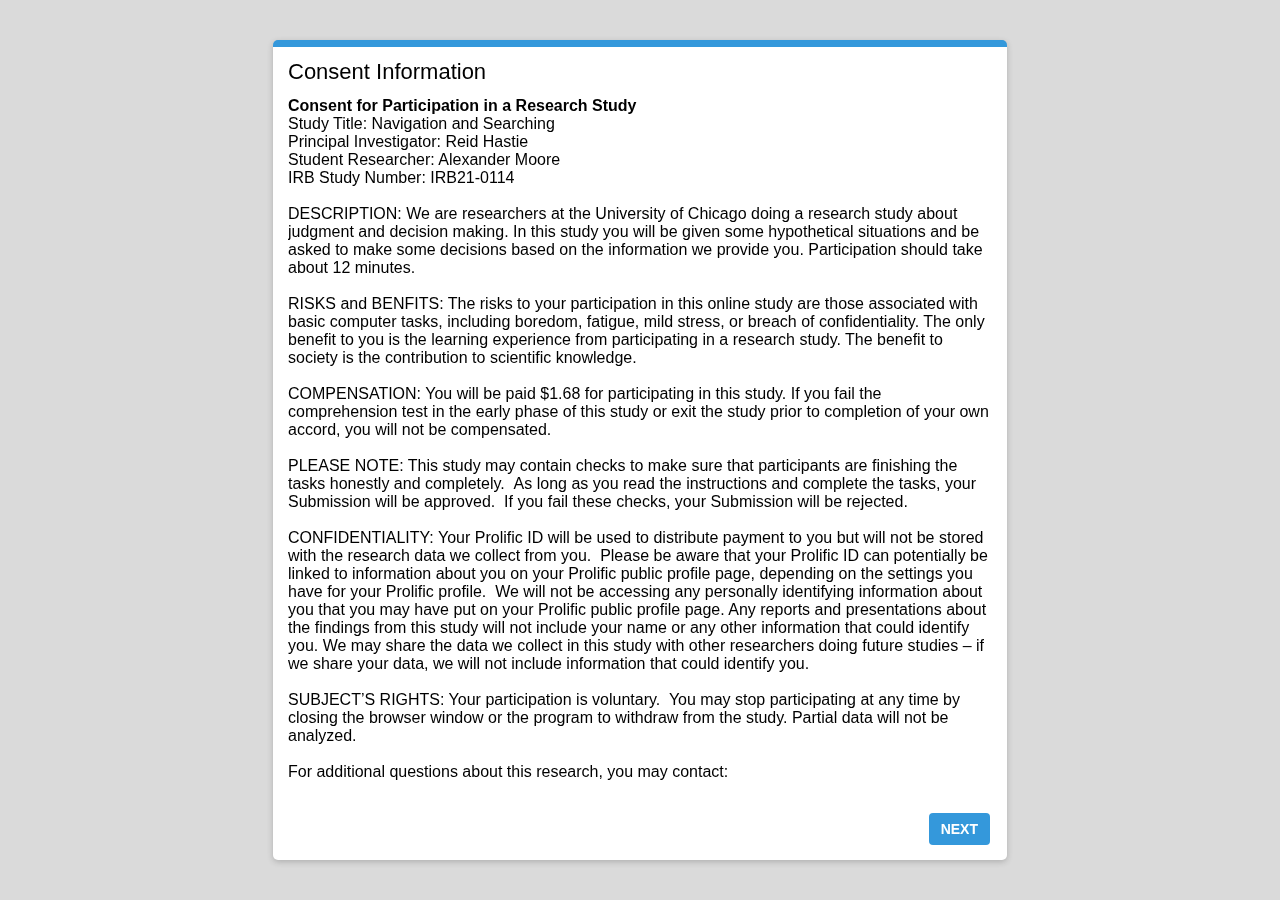
<file: Prototype/index.html>
<head>
  <meta charset="utf-8">
  <title>Weitzman</title>
  <link rel="stylesheet" type="text/css" href="styles/index.css">
  <link rel="stylesheet" href="styles/jquery-confirm.min.css">
  <link rel="stylesheet" href="styles/jquery-ui.css">

  <script type="text/javascript" src="scripts/jquery-3.1.1.min.js"></script>
  <script type="text/javascript" src="scripts/jquery-confirm.min.js"></script>
  <script type="text/javascript" src="scripts/jquery-ui.js"></script>
  <script type="text/javascript" src="scripts/parameters.js"></script>
  <script type="text/javascript" src="scripts/index.js"></script>
</head>

<body>
  <div id="StimArea">
    <div id="countDown"></div>
    <div id="instr" style="display:none;">
      It costs you
      <span id="searchCost"></span>
      each to open these boxes. You can open as many of these boxes as you want, but must open at least one. After opening each box, you can open another box or stop searching by waiting until the timer runs out.
    </div>
    <div id="BoxContainer">
    </div>
  </div>
</body>
</file>
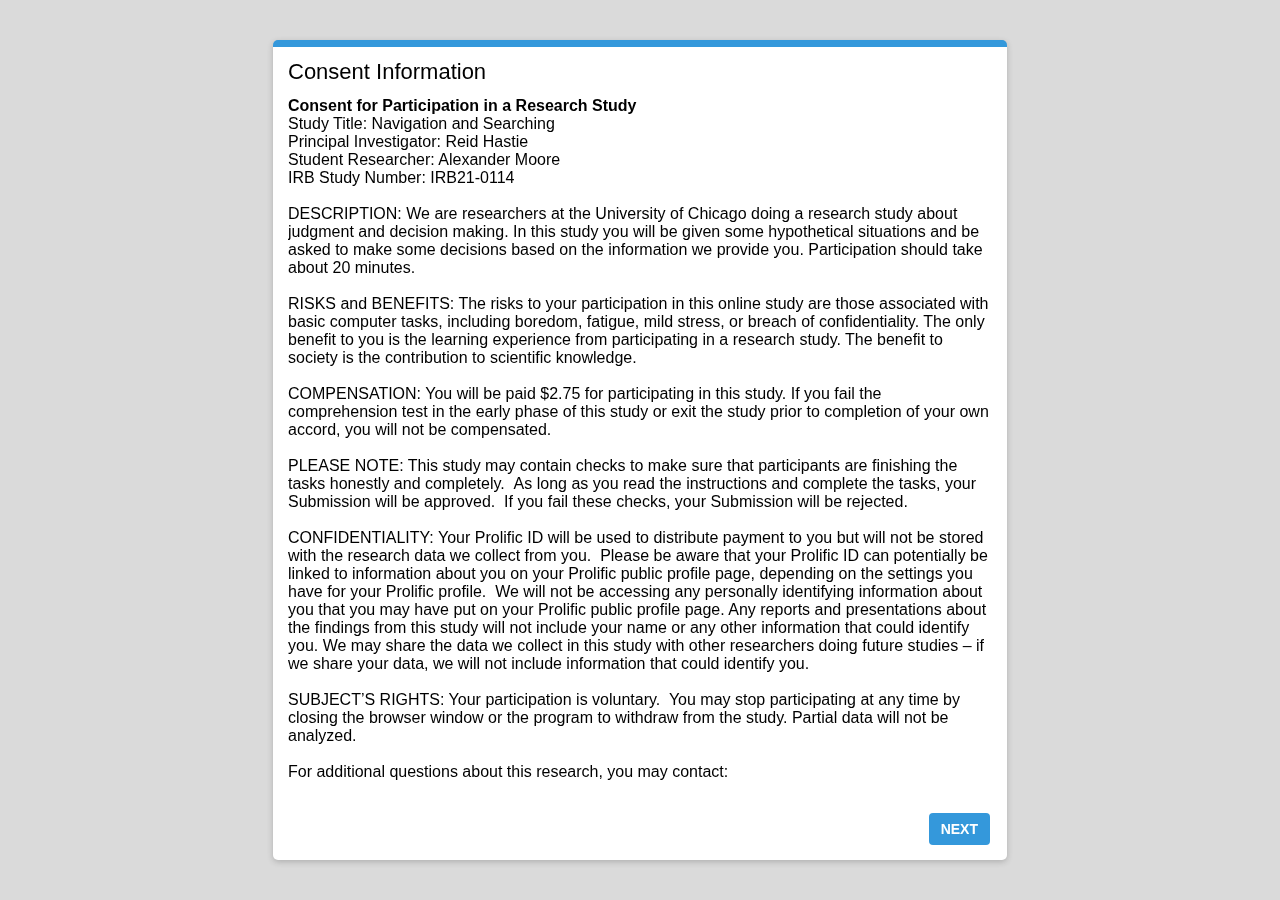
<file: Version 1/index.html>
<head>
  <meta charset="utf-8">
  <title>Weitzman</title>
  <link rel="stylesheet" type="text/css" href="styles/index.css">
  <link rel="stylesheet" href="styles/jquery-confirm.min.css">
  <link rel="stylesheet" href="styles/jquery-ui.css">

  <script type="text/javascript" src="scripts/jquery-3.1.1.min.js"></script>
  <script type="text/javascript" src="scripts/jquery-confirm.min.js"></script>
  <script type="text/javascript" src="scripts/jquery-ui.js"></script>
  <script type="text/javascript" src="scripts/parameters.js"></script>
  <script type="text/javascript" src="scripts/index.js"></script>
</head>

<body>
  <div id="StimArea">
    <div id="countDown"></div>
    <div id="instr" style="display:none;">
      You can open as many of these boxes as you want, but must open at least one. After opening each box, you can open another box or stop searching by waiting until the timer runs out.
    </div>
    <div id="BoxContainer">
    </div>
  </div>
</body>
</file>
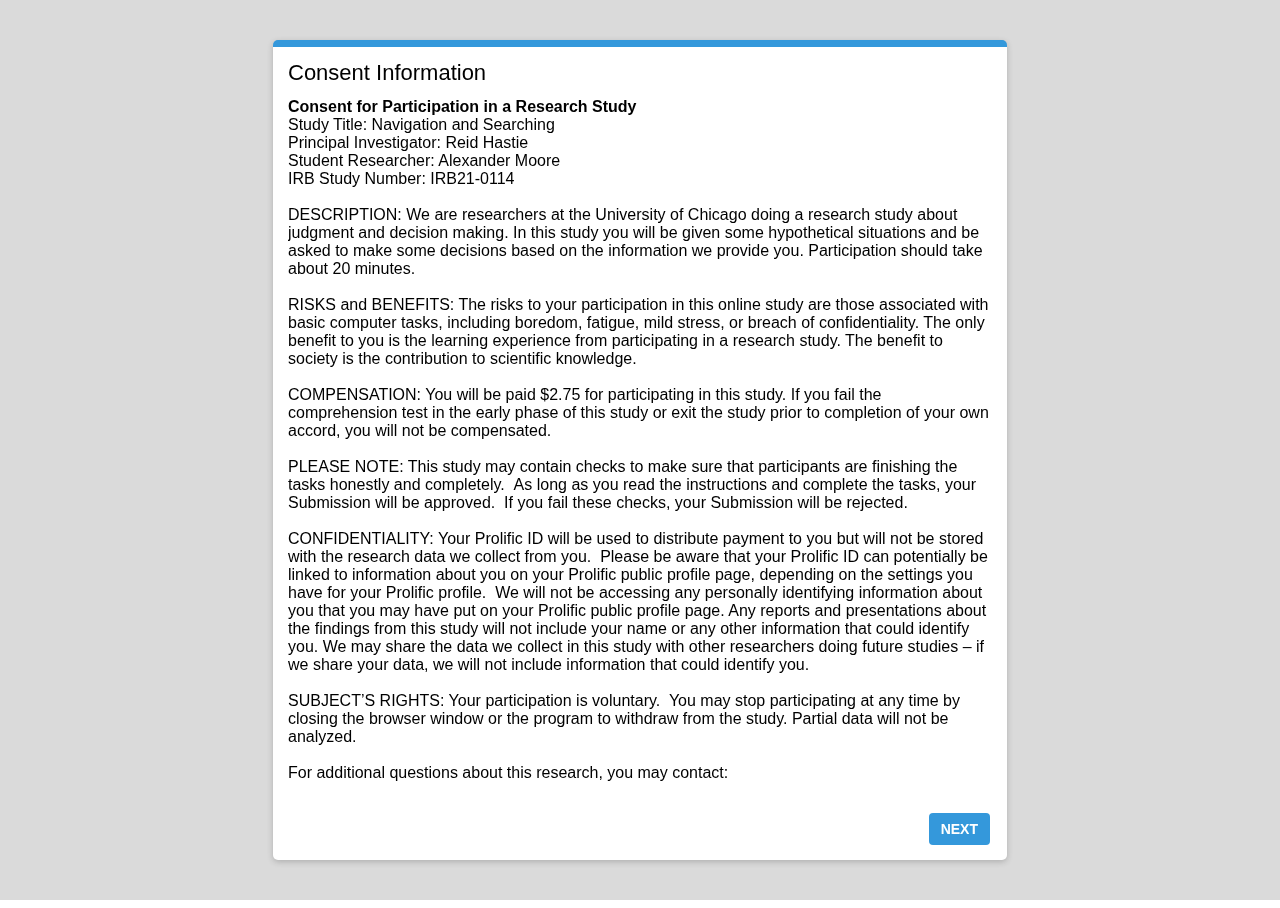
<file: Version 10/index.html>
<!DOCTYPE html>
<html>
<head>
  <meta charset="utf-8">
  <title>Weitzman</title>
  <link rel="stylesheet" type="text/css" href="styles/index.css">
  <link rel="stylesheet" href="styles/jquery-confirm.min.css">
  <link rel="stylesheet" href="styles/jquery-ui.css">

  <script type="text/javascript" src="scripts/jquery-3.1.1.min.js"></script>
  <script type="text/javascript" src="scripts/jquery-confirm.min.js"></script>
  <script type="text/javascript" src="scripts/jquery-ui.js"></script>
  <script type="text/javascript" src="scripts/parameters.js"></script>
  <script type="text/javascript" src="scripts/index.js"></script>
</head>

<body>
  <div id="StimArea" style="display:none;">
    <div id="countDown"></div>
    <div id="instr">
    <div id="instructionText">
    </div>
    </div>
    <div id="BoxContainer">
    </div>
  </div>
</body>
</html>
</file>
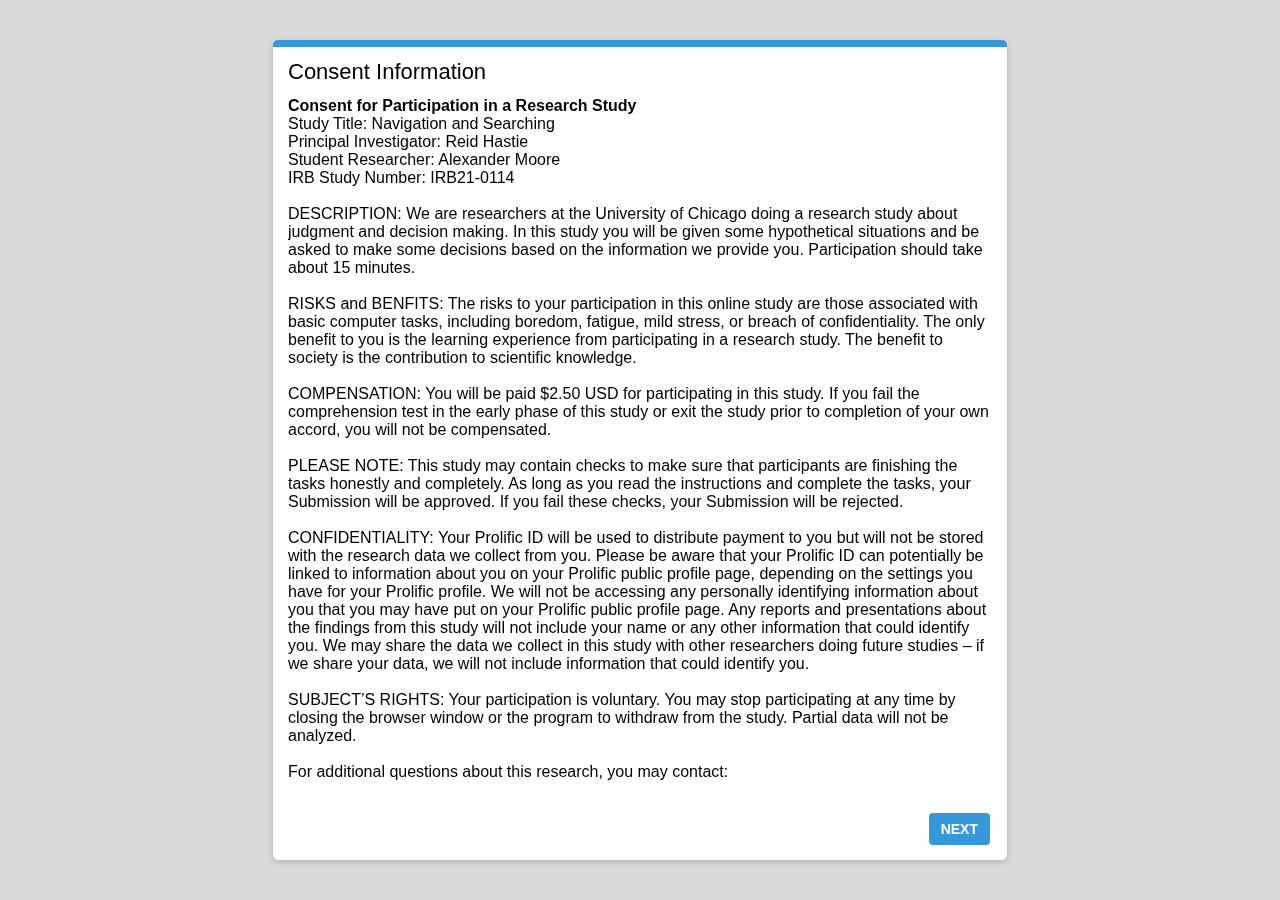
<file: Version 2/index.html>
<head>
  <meta charset="utf-8">
  <title>Weitzman</title>
  <link rel="stylesheet" type="text/css" href="styles/index.css">
  <link rel="stylesheet" href="styles/jquery-confirm.min.css">
  <link rel="stylesheet" href="styles/jquery-ui.css">

  <script type="text/javascript" src="scripts/jquery-3.1.1.min.js"></script>
  <script type="text/javascript" src="scripts/jquery-confirm.min.js"></script>
  <script type="text/javascript" src="scripts/jquery-ui.js"></script>
  <script type="text/javascript" src="scripts/parameters.js"></script>
  <script type="text/javascript" src="scripts/index.js"></script>
</head>

<body>
  <div id="StimArea">
    <div id="countDown"></div>
    <div id="instr" style="display:none;">
      It costs you
      <span id="searchCost"></span>
      points each to test drive each car. You can test drive as many of these cars as you want, but must test drive at least one. After test driving a car, you can test drive another one or stop searching by waiting until the timer runs out.
    </div>
    <div id="BoxContainer">
    </div>
  </div>
</body>
</file>
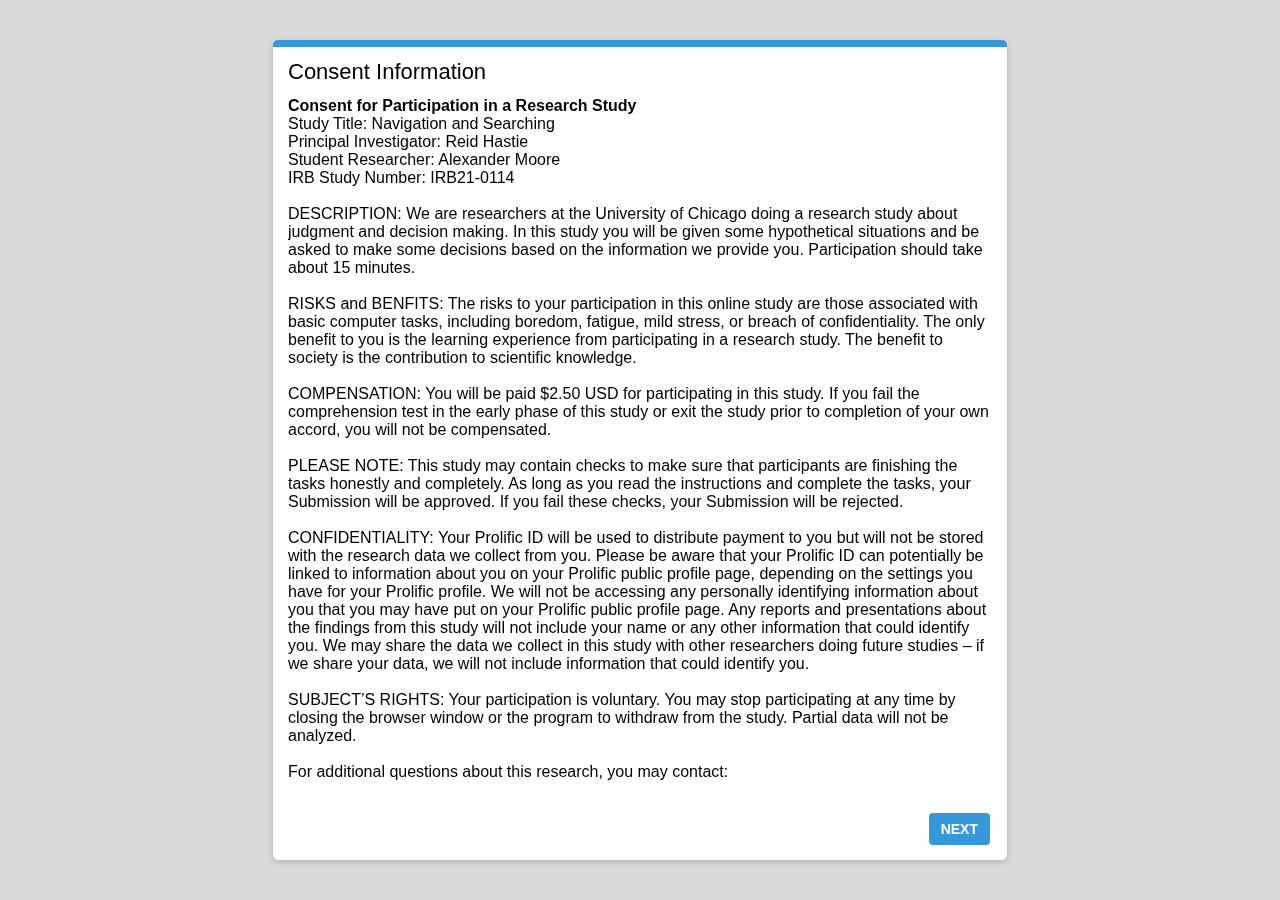
<file: Version 4/index.html>
<head>
  <meta charset="utf-8">
  <title>Weitzman</title>
  <link rel="stylesheet" type="text/css" href="styles/index.css">
  <link rel="stylesheet" href="styles/jquery-confirm.min.css">
  <link rel="stylesheet" href="styles/jquery-ui.css">

  <script type="text/javascript" src="scripts/jquery-3.1.1.min.js"></script>
  <script type="text/javascript" src="scripts/jquery-confirm.min.js"></script>
  <script type="text/javascript" src="scripts/jquery-ui.js"></script>
  <script type="text/javascript" src="scripts/parameters.js"></script>
  <script type="text/javascript" src="scripts/index.js"></script>
</head>

<body>
  <div id="StimArea">
    <div id="countDown"></div>
    <div id="instr" style="display:none;">
      It costs you
      <span id="searchCost"></span>
      point each to learn about each movie. You can learn about as many of these movies as you want, but must learn about at least one. After learning about a movie, you can learn about another one or stop searching by waiting until the timer runs out.
    </div>
    <div id="BoxContainer">
    </div>
  </div>
</body>
</file>
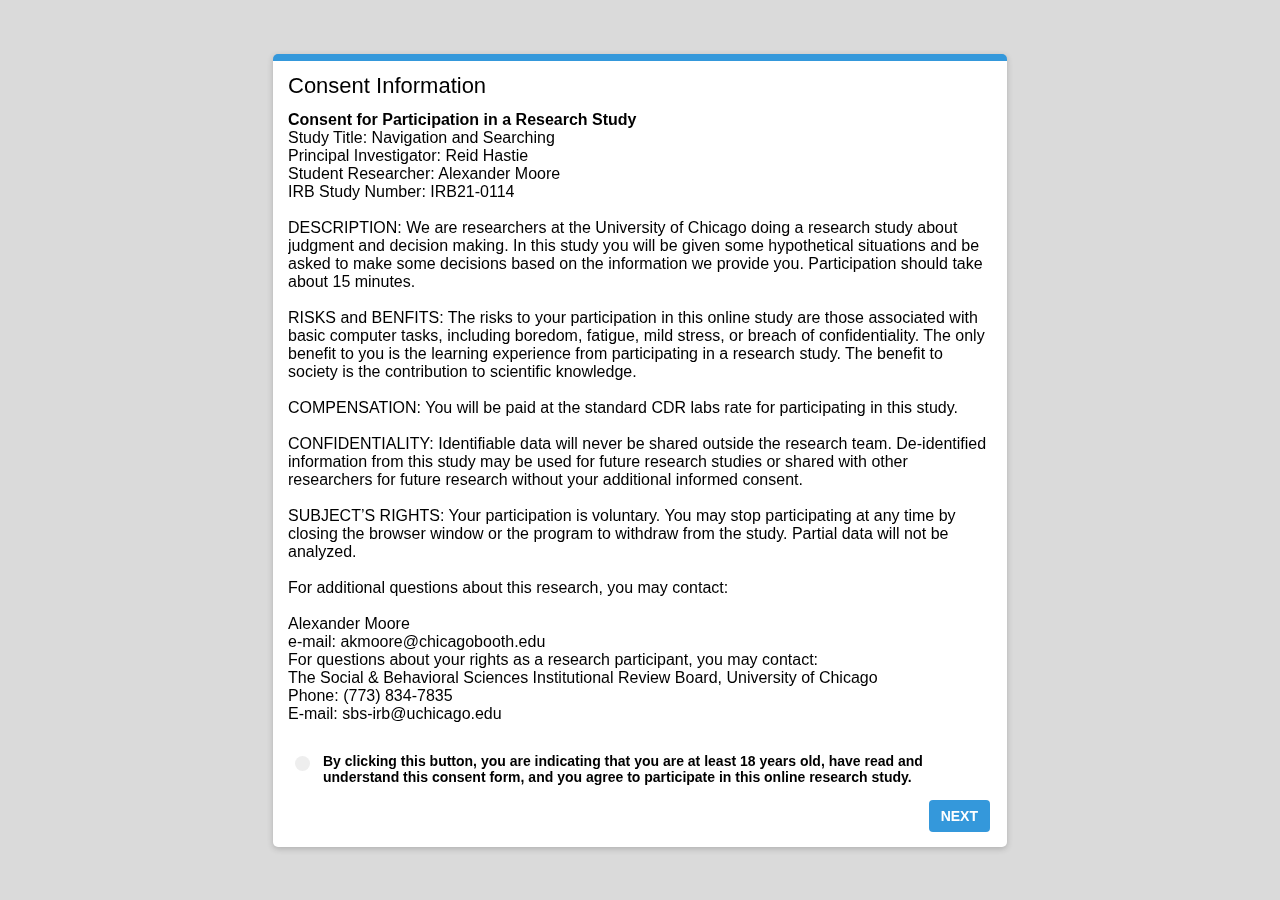
<file: Version 5/index.html>
<head>
  <meta charset="utf-8">
  <title>Weitzman</title>
  <link rel="stylesheet" type="text/css" href="styles/index.css">
  <link rel="stylesheet" href="styles/jquery-confirm.min.css">
  <link rel="stylesheet" href="styles/jquery-ui.css">

  <script type="text/javascript" src="scripts/jquery-3.1.1.min.js"></script>
  <script type="text/javascript" src="scripts/jquery-confirm.min.js"></script>
  <script type="text/javascript" src="scripts/jquery-ui.js"></script>
  <script type="text/javascript" src="scripts/parameters.js"></script>
  <script type="text/javascript" src="scripts/index.js"></script>
</head>

<body>
  <div id="StimArea">
    <div id="countDown"><button id="continueButton" disabled>Continue</button></div>
    <div id="instr" style="display:none;">

      It costs you
      <span id="searchCost"></span>
      points each to test drive each car. You can test drive as many of these cars as you want, but must test drive at least one. After test driving a car, you can test drive another one or stop searching by waiting until the timer runs out.
    </div>
    <div id="BoxContainer">
    </div>
  </div>
</body>
</file>
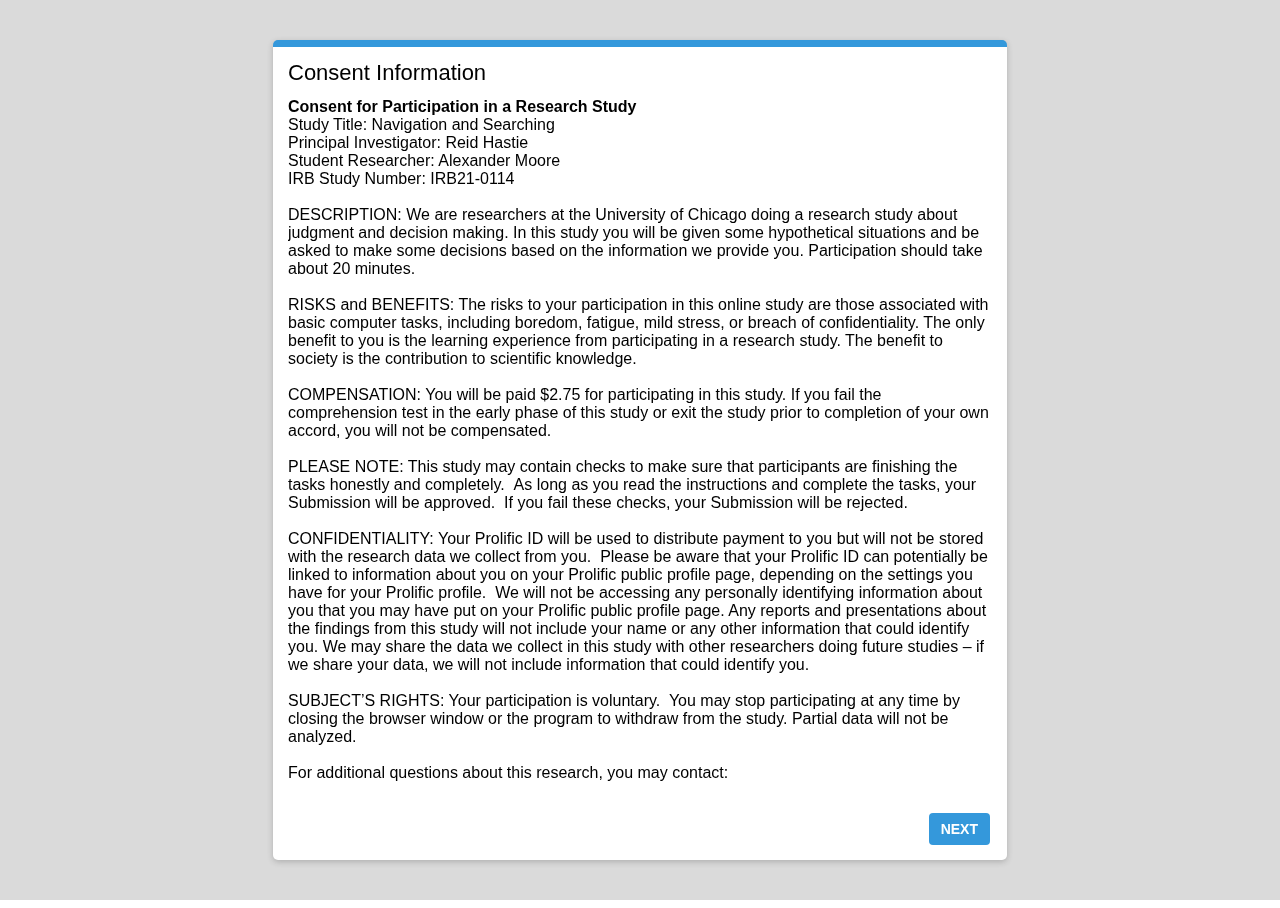
<file: Version 6/index.html>
<!DOCTYPE html>
<html>
<head>
  <meta charset="utf-8">
  <title>Weitzman</title>
  <link rel="stylesheet" type="text/css" href="styles/index.css">
  <link rel="stylesheet" href="styles/jquery-confirm.min.css">
  <link rel="stylesheet" href="styles/jquery-ui.css">

  <script type="text/javascript" src="scripts/jquery-3.1.1.min.js"></script>
  <script type="text/javascript" src="scripts/jquery-confirm.min.js"></script>
  <script type="text/javascript" src="scripts/jquery-ui.js"></script>
  <script type="text/javascript" src="scripts/parameters.js"></script>
  <script type="text/javascript" src="scripts/index.js"></script>
</head>

<body>
  <div id="StimArea" style="display:none;">
    <div id="countDown"></div>
    <div id="instr">
    <div id="instructionText">
      You can open as many of these boxes as you want, 
      but must open at least one. After opening each box, 
      you can open another box or stop searching by waiting 
      until the timer runs out.
    </div>
    </div>
    <div id="BoxContainer">
    </div>
  </div>
</body>
</html>
</file>
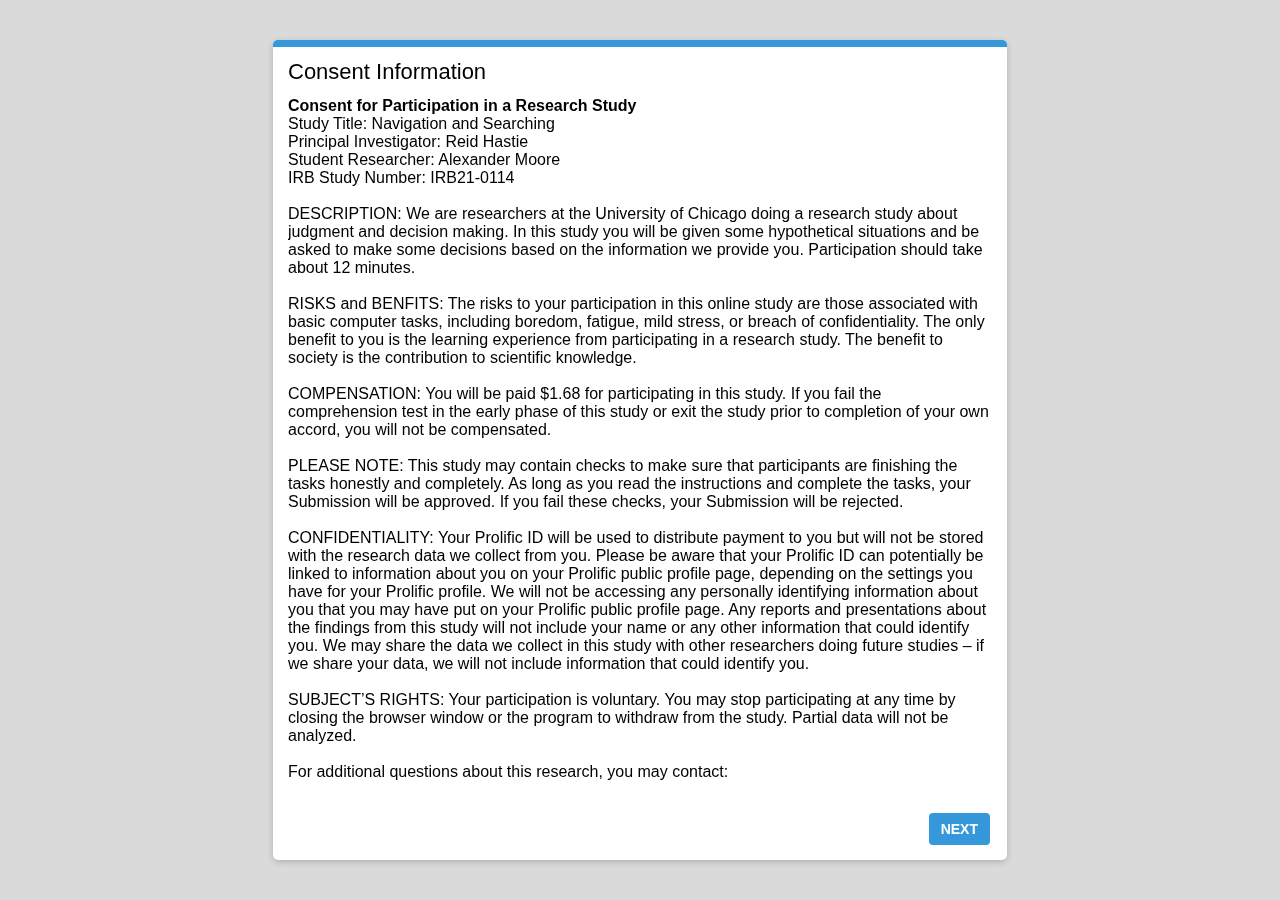
<file: Version 7 - Five Boxes/index.html>
<head>
  <meta charset="utf-8">
  <title>Weitzman</title>
  <link rel="stylesheet" type="text/css" href="styles/index.css">
  <link rel="stylesheet" href="styles/jquery-confirm.min.css">
  <link rel="stylesheet" href="styles/jquery-ui.css">

  <script type="text/javascript" src="scripts/jquery-3.1.1.min.js"></script>
  <script type="text/javascript" src="scripts/jquery-confirm.min.js"></script>
  <script type="text/javascript" src="scripts/jquery-ui.js"></script>
  <script type="text/javascript" src="scripts/parameters.js"></script>
  <script type="text/javascript" src="scripts/cleaned-values.js"></script>
  <script type="text/javascript" src="scripts/index.js"></script>
</head>

<body>
  <div id="StimArea">
    <div id="countDown"></div>
    <div id="instr" style="display:none;">
      It costs you
      <span id="searchCost"></span>
      points each to test drive each car. You can test drive as many of these cars as you want, but must test drive at least one. After test driving a car, you can test drive another one or stop searching by waiting until the timer runs out.
    </div>
    <div id="BoxContainer">
    </div>
  </div>
</body>
</file>
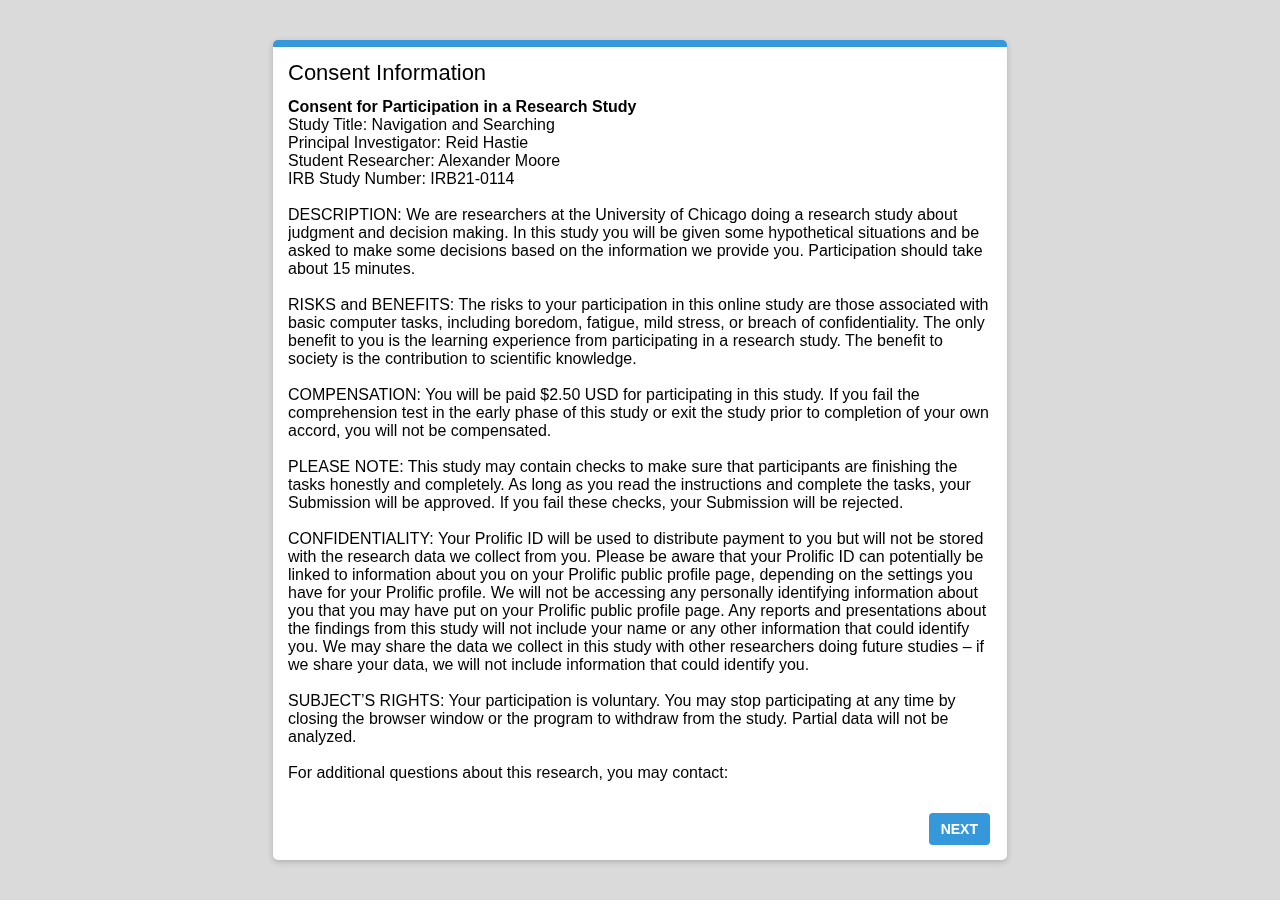
<file: Version 7/index.html>
<!DOCTYPE html>
<html>
<head>
  <meta charset="utf-8">
  <title>Weitzman</title>
  <link rel="stylesheet" type="text/css" href="styles/index.css">
  <link rel="stylesheet" href="styles/jquery-confirm.min.css">
  <link rel="stylesheet" href="styles/jquery-ui.css">

  <script type="text/javascript" src="scripts/jquery-3.1.1.min.js"></script>
  <script type="text/javascript" src="scripts/jquery-confirm.min.js"></script>
  <script type="text/javascript" src="scripts/jquery-ui.js"></script>
  <script type="text/javascript" src="scripts/parameters.js"></script>
  <script type="text/javascript" src="scripts/index.js"></script>
</head>

<body>
  <div id="StimArea" style="display:none;">
    <div id="countDown"></div>
    <div id="instr">
    <div id="instructionText">
      It costs you
      <span id="searchCost"></span>
      point each to learn about each movie. You can learn 
      about as many of these movies as you want, but must 
      learn about at least one. After learning about a movie, 
      you can learn about another one or stop searching by waiting 
      until the timer runs out.
    </div>
    </div>
    <div id="BoxContainer">
    </div>
  </div>
</body>
</html>
</file>
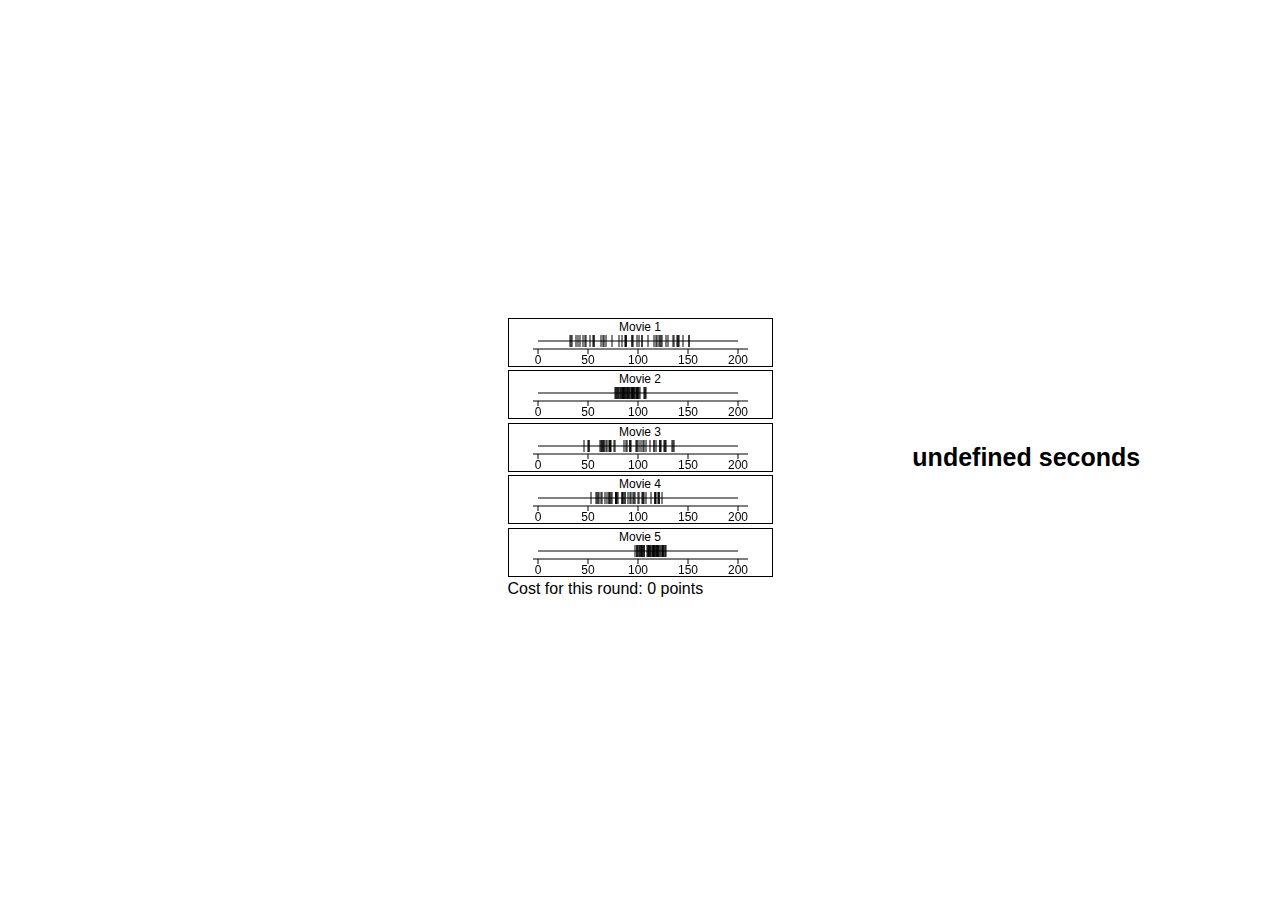
<file: Version 8 - Manipulating Time/index.html>
<!DOCTYPE html>
<html lang="en">
<head>
  <meta charset="utf-8">
  <meta name="viewport" content="width=device-width, initial-scale=1" />
  <title>Weitzman</title>
  <link rel="stylesheet" type="text/css" href="styles/index.css">
  <link rel="stylesheet" href="styles/jquery-confirm.min.css">
  <link rel="stylesheet" href="styles/jquery-ui.css">

  <script type="text/javascript" src="scripts/jquery-3.1.1.min.js"></script>
  <script type="text/javascript" src="scripts/jquery-confirm.min.js"></script>
  <script type="text/javascript" src="scripts/jquery-ui.js"></script>
  <script type="text/javascript" src="scripts/parameters.js"></script>
  <script type="text/javascript" src="scripts/index.js"></script>
</head>

<body>
  <div id="StimArea" style="display:none;">
    <div id="countDown"></div>
    <div id="instr">
    <div id="instructionText">
    </div>
    </div>
    <div id="BoxContainer">
    </div>
  </div>
</body>
</html>
</file>
<file: Prototype/styles/index.css>
body {
  font-family: "Lucida Sans Unicode", "Lucida Grande", sans-serif;
  /* overflow-y: hidden; */
}

#StimArea {
  width: 90%;
  height: 100%;
  margin: auto;
}

#countDown {
  position: absolute;
  right: 20%;
  top: 50%;
  color: black;
  width: 100px;
  height: 30px;
  border-radius: 8px;
  font-size: 25px;
  font-weight: 600;
  text-align: center;
}

#BoxContainer {
  top: 50%;
  position: absolute;
  left: 50%;
  max-height: 80%;
  transform: translate(-50%, -50%);
  overflow: auto;
}

#BoxContainer button {
  background-color: #ffffff;
  /* White background */
  border: 1px solid black;
  /* Black border */
  color: black;
  /* Black text */
  padding: 10px 24px;
  /* Some padding */
  cursor: pointer;
  /* Pointer/hand icon */
  width: 150px;
  /* Set a width if needed */
  display: block;
  /* Make the buttons appear below each other */
  margin-bottom: 10px;
  margin-left: 10px;
  margin-right: 10px;
}

#instr {
  width: 30%;
  position: absolute;
  top: 50%;
  transform: translate(0, -50%);
}

/* Add a background color on hover */
#BoxContainer button:hover {
  background-color: #cccccc;
}

#BoxContainer button.muted {
  cursor: default;
  background-color: #eee;
  border: 1px solid #555;
  color: #555;
}

#BoxContainer button.mutednew {
  font-weight: 800;
  cursor: default;
  background-color: #eee;
  border: 1px solid #555;
  color: #333;
}

#BoxContainer button.muted:hover {
  cursor: default;
  background-color: #eee;
  border: 1px solid #555;
  color: #555;
}

#BoxContainer button.mutednew:hover {
  cursor: default;
  font-weight: 800;
  background-color: #eee;
  border: 1px solid #555;
  color: #333;
}

.centerText {
  position: relative;
  top: 50%;
  font-family: sans-serif;
  font-weight: bold;
  font-size: 20px;
}

.textAnswer {
  display: block;
  width: 80%;
  height: 34px;
  padding: 6px 12px;
  font-size: 14px;
  line-height: 1.42857143;
  color: #555;
  margin-top: 12px;
  background-color: #fff;
  background-image: none;
  border: 1px solid #ccc;
  border-radius: 4px;
}

.radioContainer {
  display: block;
  position: relative;
  padding-left: 35px;
  margin-top: 12px;
  cursor: pointer;
  font-size: 14px;
  -webkit-user-select: none;
  -moz-user-select: none;
  -ms-user-select: none;
  user-select: none;
}

.radioContainer input {
  position: absolute;
  opacity: 0;
  cursor: pointer;
}

.radioContainer .radioOther {
  opacity: 1 !important;
  cursor: text !important;
  margin-left: 4px;
}

.checkmark {
  position: absolute;
  top: 3px;
  left: 7px;
  height: 15px;
  width: 15px;
  background-color: #eee;
  border-radius: 50%;
}

.radioContainer:hover input~.checkmark {
  background-color: #ccc;
}

.radioContainer input:checked~.checkmark {
  background-color: #2196F3;
}

.checkmark:after {
  content: "";
  position: absolute;
  display: none;
}

.radioContainer input:checked~.checkmark:after {
  display: block;
}

.radioContainer .checkmark:after {
  top: 6px;
  left: 6px;
  width: 4px;
  height: 4px;
  border-radius: 50%;
  background: white;
}
</file>
<file: Version 1/styles/index.css>
body {
  font-family: "Lucida Sans Unicode", "Lucida Grande", sans-serif;
  /* overflow-y: hidden; */
}

#StimArea {
  width: 90%;
  height: 100%;
  margin: auto;
}

#countDown {
  position: absolute;
  right: 20%;
  top: 50%;
  color: black;
  width: 100px;
  height: 30px;
  border-radius: 8px;
  font-size: 25px;
  font-weight: 600;
  text-align: center;
}

#BoxContainer {
  top: 50%;
  position: absolute;
  left: 50%;
  max-height: 80%;
  transform: translate(-50%, -50%);
  overflow: auto;
}

#BoxContainer button {
  line-height: 150%;
  background-color: #ffffff;
  /* White background */
  border: 1px solid black;
  /* Black border */
  color: black;
  /* Black text */
  padding: 10px 24px;
  /* Some padding */
  cursor: pointer;
  /* Pointer/hand icon */
  width: 150px;
  /* Set a width if needed */
  display: block;
  /* Make the buttons appear below each other */
  margin-bottom: 10px;
  margin-left: 10px;
  margin-right: 10px;
}

#instr {
  width: 30%;
  position: absolute;
  top: 50%;
  transform: translate(0, -50%);
}

/* Add a background color on hover */
#BoxContainer button:hover {
  background-color: #cccccc;
}

#BoxContainer button.muted {
  cursor: default;
  background-color: #eee;
  border: 1px solid #555;
  color: #555;
}

#BoxContainer button.mutednew {
  font-weight: 800;
  cursor: default;
  background-color: #eee;
  border: 1px solid #555;
  color: #333;
}

#BoxContainer button.muted:hover {
  cursor: default;
  background-color: #eee;
  border: 1px solid #555;
  color: #555;
}

#BoxContainer button.mutednew:hover {
  cursor: default;
  font-weight: 800;
  background-color: #eee;
  border: 1px solid #555;
  color: #333;
}

.centerText {
  position: relative;
  top: 50%;
  font-family: sans-serif;
  font-weight: bold;
  font-size: 20px;
}

.textAnswer {
  display: block;
  width: 80%;
  height: 34px;
  padding: 6px 12px;
  font-size: 14px;
  line-height: 1.42857143;
  color: #555;
  margin-top: 12px;
  background-color: #fff;
  background-image: none;
  border: 1px solid #ccc;
  border-radius: 4px;
}

.radioContainer {
  display: block;
  position: relative;
  padding-left: 35px;
  margin-top: 12px;
  cursor: pointer;
  font-size: 14px;
  -webkit-user-select: none;
  -moz-user-select: none;
  -ms-user-select: none;
  user-select: none;
}

.radioContainer input {
  position: absolute;
  opacity: 0;
  cursor: pointer;
}

.radioContainer .radioOther {
  opacity: 1 !important;
  cursor: text !important;
  margin-left: 4px;
}

.checkmark {
  position: absolute;
  top: 3px;
  left: 7px;
  height: 15px;
  width: 15px;
  background-color: #eee;
  border-radius: 50%;
}

.radioContainer:hover input~.checkmark {
  background-color: #ccc;
}

.radioContainer input:checked~.checkmark {
  background-color: #2196F3;
}

.checkmark:after {
  content: "";
  position: absolute;
  display: none;
}

.radioContainer input:checked~.checkmark:after {
  display: block;
}

.radioContainer .checkmark:after {
  top: 6px;
  left: 6px;
  width: 4px;
  height: 4px;
  border-radius: 50%;
  background: white;
}
</file>
<file: Version 10/styles/index.css>
html {
  height: 100%;
  /* Giving html height 100% */
  overflow: hidden;
  /* Disabling body scroll */
}

body {
  font-family: "Lucida Sans Unicode", "Lucida Grande", sans-serif;
  height: 100%;
  /* Giving body height 100% */
}

button.btn.btn-blue:disabled {
    opacity: 0 !important;
    cursor: default !important;
}

#StimArea {
  column-gap: 8px;
  /* Setting column gap */
  align-items: center;
  /* Aligning to center on the vertical axis */
  height: 100%;
  /* Setting height of StimArea to 100% of the body */
}

#countDown {
  color: black;
  /* Coloring the counter black */
  grid-column: 3;
  grid-row: 1;
  /* Placing counter in row 1, column 3 */
  height: 30px;
  /* Setting counter height */
  font-size: 25px;
  font-weight: 600;
  /* Setting counter font size and weight */
  text-align: center;
  /* Centering counter text */
}

#BoxContainer {
  grid-column: 2;
  grid-row: 1;
  /* Placing box container in row 1, column 2 */
  display: grid;
  /* Setting BoxContainer as a grid */
}

#BoxContainer .stimuliButton {
  grid-row: auto;
  /* One button per row */
  background-color: #ffffff;
  /* White background */
  border: 1px solid black;
  /* Black border */
  color: black;
  /* Black text */
  cursor: pointer;
  /* Pointer/hand icon */
}

#instr {
  grid-column: 1;
  grid-row: 1;
  /* Placing instructions in row 1, column 1 */
}

#instr #instructionText {
  margin: auto;
  width: 90%;
  /* Centering text in intruction container */
}

/* Add a background color on hover */
#BoxContainer button:hover {
  background-color: #cccccc;
}

#BoxContainer button.muted {
  cursor: default;
  background-color: #eee;
  border: 1px solid #555;
  color: #555;
}

#BoxContainer button.mutednew {
  font-weight: 800;
  cursor: default;
  background-color: #eee;
  border: 1px solid #555;
  color: #333;
}

#BoxContainer button.muted:hover {
  cursor: default;
  background-color: #eee;
  border: 1px solid #555;
  color: #555;
}

#BoxContainer button.mutednew:hover {
  cursor: default;
  font-weight: 800;
  background-color: #eee;
  border: 1px solid #555;
  color: #333;
}

.centerText {
  position: relative;
  top: 50%;
  font-family: sans-serif;
  font-weight: bold;
  font-size: 20px;
}

.textAnswer {
  display: block;
  width: 80%;
  height: 34px;
  padding: 6px 12px;
  font-size: 14px;
  line-height: 1.42857143;
  color: #555;
  margin-top: 12px;
  background-color: #fff;
  background-image: none;
  border: 1px solid #ccc;
  border-radius: 4px;
}

.radioContainer {
  display: block;
  position: relative;
  padding-left: 35px;
  margin-top: 8.5px;
  cursor: pointer;
  font-size: 14px;
  -webkit-user-select: none;
  -moz-user-select: none;
  -ms-user-select: none;
  user-select: none;
}

.radioContainer input {
  position: absolute;
  opacity: 0;
  cursor: pointer;
}

.radioContainer .radioOther {
  opacity: 1 !important;
  cursor: text !important;
  margin-left: 4px;
}

.checkmark {
  position: absolute;
  top: 3px;
  left: 7px;
  height: 15px;
  width: 15px;
  background-color: #eee;
  border-radius: 50%;
}

.radioContainer:hover input~.checkmark {
  background-color: #ccc;
}

.radioContainer input:checked~.checkmark {
  background-color: #2196F3;
}

.checkmark:after {
  content: "";
  position: absolute;
  display: none;
}

.radioContainer input:checked~.checkmark:after {
  display: block;
}

.radioContainer .checkmark:after {
  top: 6px;
  left: 6px;
  width: 4px;
  height: 4px;
  border-radius: 50%;
  background: white;
}
</file>
<file: Version 2/styles/index.css>
body {
  font-family: "Lucida Sans Unicode", "Lucida Grande", sans-serif;
  /* overflow-y: hidden; */
}

button.btn.btn-blue:disabled {
    opacity: 0 !important;
    cursor: default !important;
}

#StimArea {
  width: 90%;
  height: 100%;
  margin: auto;
}

#countDown {
  position: absolute;
  right: 20%;
  top: 50%;
  color: black;
  width: 100px;
  height: 30px;
  border-radius: 8px;
  font-size: 25px;
  font-weight: 600;
  text-align: center;
}

#BoxContainer {
  top: 50%;
  position: absolute;
  left: 50%;
  max-height: 80%;
  transform: translate(-50%, -50%);
  overflow: auto;
}

#BoxContainer button {
  line-height: 150%;
  background-color: #ffffff;
  /* White background */
  border: 1px solid black;
  /* Black border */
  color: black;
  /* Black text */
  padding: 10px 24px;
  /* Some padding */
  cursor: pointer;
  /* Pointer/hand icon */
  width: 265px;
  /* Set a width if needed */
  display: block;
  /* Make the buttons appear below each other */
  margin-bottom: 10px;
  margin-left: 10px;
  margin-right: 10px;
}

#instr {
  width: 30%;
  position: absolute;
  top: 50%;
  transform: translate(0, -50%);
}

/* Add a background color on hover */
#BoxContainer button:hover {
  background-color: #cccccc;
}

#BoxContainer button.muted {
  cursor: default;
  background-color: #eee;
  border: 1px solid #555;
  color: #555;
  width: 265px;
  height: 122px;
  font-size: 25px;
}

#BoxContainer button.mutednew {
  font-weight: 800;
  cursor: default;
  background-color: #eee;
  border: 1px solid #555;
  color: #333;
  width: 265px;
  height: 122px;
  font-size: 25px;
}

#BoxContainer button.muted:hover {
  cursor: default;
  background-color: #eee;
  border: 1px solid #555;
  color: #555;
}

#BoxContainer button.mutednew:hover {
  cursor: default;
  font-weight: 800;
  background-color: #eee;
  border: 1px solid #555;
  color: #333;
}

.centerText {
  position: relative;
  top: 50%;
  font-family: sans-serif;
  font-weight: bold;
  font-size: 20px;
}

.textAnswer {
  display: block;
  width: 80%;
  height: 34px;
  padding: 6px 12px;
  font-size: 14px;
  line-height: 1.42857143;
  color: #555;
  margin-top: 12px;
  background-color: #fff;
  background-image: none;
  border: 1px solid #ccc;
  border-radius: 4px;
}

.radioContainer {
  display: block;
  position: relative;
  padding-left: 35px;
  margin-top: 12px;
  cursor: pointer;
  font-size: 14px;
  -webkit-user-select: none;
  -moz-user-select: none;
  -ms-user-select: none;
  user-select: none;
}

.radioContainer input {
  position: absolute;
  opacity: 0;
  cursor: pointer;
}

.radioContainer .radioOther {
  opacity: 1 !important;
  cursor: text !important;
  margin-left: 4px;
}

.checkmark {
  position: absolute;
  top: 3px;
  left: 7px;
  height: 15px;
  width: 15px;
  background-color: #eee;
  border-radius: 50%;
}

.radioContainer:hover input~.checkmark {
  background-color: #ccc;
}

.radioContainer input:checked~.checkmark {
  background-color: #2196F3;
}

.checkmark:after {
  content: "";
  position: absolute;
  display: none;
}

.radioContainer input:checked~.checkmark:after {
  display: block;
}

.radioContainer .checkmark:after {
  top: 6px;
  left: 6px;
  width: 4px;
  height: 4px;
  border-radius: 50%;
  background: white;
}
</file>
<file: Version 4/styles/index.css>
body {
  font-family: "Lucida Sans Unicode", "Lucida Grande", sans-serif;
  /* overflow-y: hidden; */
}

button.btn.btn-blue:disabled {
    opacity: 0 !important;
    cursor: default !important;
}

#StimArea {
  width: 90%;
  height: 100%;
  margin: auto;
}

#countDown {
  position: absolute;
  right: 20%;
  top: 50%;
  color: black;
  width: 100px;
  height: 30px;
  border-radius: 8px;
  font-size: 25px;
  font-weight: 600;
  text-align: center;
}

#BoxContainer {
  top: 50%;
  position: absolute;
  left: 50%;
  max-height: 95%;
  transform: translate(-50%, -50%);
  overflow: auto;
}

#BoxContainer button {
  line-height: 150%;
  background-color: #ffffff;
  /* White background */
  border: 1px solid black;
  /* Black border */
  color: black;
  /* Black text */
  /* padding: 10px 24px; */
  /* Some padding */
  cursor: pointer;
  /* Pointer/hand icon */
  width: 265px;
  /* Set a width if needed */
  display: block;
  /* Make the buttons appear below each other */
  margin-bottom: 2px;
  margin-left: 10px;
  margin-right: 10px;
  font-size: 12px;
}

#instr {
  width: 30%;
  position: absolute;
  top: 50%;
  transform: translate(0, -50%);
}

/* Add a background color on hover */
#BoxContainer button:hover {
  background-color: #cccccc;
}

#BoxContainer button.muted {
  cursor: default;
  background-color: #eee;
  border: 1px solid #555;
  color: #555;
  width: 265px;
  height: 55px;
  font-size: 25px;
}

#BoxContainer button.mutednew {
  font-weight: 800;
  cursor: default;
  background-color: #eee;
  border: 1px solid #555;
  color: #333;
  width: 265px;
  height: 55px;
  font-size: 25px;
}

#BoxContainer button.muted:hover {
  cursor: default;
  background-color: #eee;
  border: 1px solid #555;
  color: #555;
}

#BoxContainer button.mutednew:hover {
  cursor: default;
  font-weight: 800;
  background-color: #eee;
  border: 1px solid #555;
  color: #333;
}

.centerText {
  position: relative;
  top: 50%;
  font-family: sans-serif;
  font-weight: bold;
  font-size: 20px;
}

.textAnswer {
  display: block;
  width: 80%;
  height: 34px;
  padding: 6px 12px;
  font-size: 14px;
  line-height: 1.42857143;
  color: #555;
  margin-top: 12px;
  background-color: #fff;
  background-image: none;
  border: 1px solid #ccc;
  border-radius: 4px;
}

.radioContainer {
  display: block;
  position: relative;
  padding-left: 35px;
  margin-top: 12px;
  cursor: pointer;
  font-size: 14px;
  -webkit-user-select: none;
  -moz-user-select: none;
  -ms-user-select: none;
  user-select: none;
}

.radioContainer input {
  position: absolute;
  opacity: 0;
  cursor: pointer;
}

.radioContainer .radioOther {
  opacity: 1 !important;
  cursor: text !important;
  margin-left: 4px;
}

.checkmark {
  position: absolute;
  top: 3px;
  left: 7px;
  height: 15px;
  width: 15px;
  background-color: #eee;
  border-radius: 50%;
}

.radioContainer:hover input~.checkmark {
  background-color: #ccc;
}

.radioContainer input:checked~.checkmark {
  background-color: #2196F3;
}

.checkmark:after {
  content: "";
  position: absolute;
  display: none;
}

.radioContainer input:checked~.checkmark:after {
  display: block;
}

.radioContainer .checkmark:after {
  top: 6px;
  left: 6px;
  width: 4px;
  height: 4px;
  border-radius: 50%;
  background: white;
}
</file>
<file: Version 5/styles/index.css>
body {
  font-family: "Lucida Sans Unicode", "Lucida Grande", sans-serif;
  /* overflow-y: hidden; */
}

button.btn.btn-blue:disabled {
  opacity: 0 !important;
  cursor: default !important;
}

#StimArea {
  width: 90%;
  height: 100%;
  margin: auto;
}

#countDown {
  position: absolute;
  right: 20%;
  top: 50%;
  color: black;
  width: 100px;
  height: 30px;
  border-radius: 8px;
  font-size: 25px;
  font-weight: 600;
  text-align: center;
}

#continueButton {
  font-size: 20px;
  cursor: pointer;
  padding: 10px 15px;
}

#continueButton:disabled {
    cursor: not-allowed;
}

#BoxContainer {
  top: 50%;
  position: absolute;
  left: 50%;
  max-height: 80%;
  transform: translate(-50%, -50%);
  overflow: auto;
}

#BoxContainer button {
  line-height: 150%;
  background-color: #ffffff;
  /* White background */
  border: 1px solid black;
  /* Black border */
  color: black;
  /* Black text */
  padding: 10px 24px;
  /* Some padding */
  cursor: pointer;
  /* Pointer/hand icon */
  width: 265px;
  /* Set a width if needed */
  display: block;
  /* Make the buttons appear below each other */
  margin-bottom: 10px;
  margin-left: 10px;
  margin-right: 10px;
}

#instr {
  width: 30%;
  position: absolute;
  top: 50%;
  transform: translate(0, -50%);
}

/* Add a background color on hover */
#BoxContainer button:hover {
  background-color: #cccccc;
}

#BoxContainer button.muted {
  cursor: default;
  background-color: #eee;
  border: 1px solid #555;
  color: #555;
  width: 265px;
  height: 122px;
  font-size: 25px;
}

#BoxContainer button.mutednew {
  font-weight: 800;
  cursor: default;
  background-color: #eee;
  border: 1px solid #555;
  color: #333;
  width: 265px;
  height: 122px;
  font-size: 25px;
}

#BoxContainer button.muted:hover {
  cursor: default;
  background-color: #eee;
  border: 1px solid #555;
  color: #555;
}

#BoxContainer button.mutednew:hover {
  cursor: default;
  font-weight: 800;
  background-color: #eee;
  border: 1px solid #555;
  color: #333;
}

.centerText {
  position: relative;
  top: 50%;
  font-family: sans-serif;
  font-weight: bold;
  font-size: 20px;
}

.textAnswer {
  display: block;
  width: 80%;
  height: 34px;
  padding: 6px 12px;
  font-size: 14px;
  line-height: 1.42857143;
  color: #555;
  margin-top: 12px;
  background-color: #fff;
  background-image: none;
  border: 1px solid #ccc;
  border-radius: 4px;
}

.radioContainer {
  display: block;
  position: relative;
  padding-left: 35px;
  margin-top: 12px;
  cursor: pointer;
  font-size: 14px;
  -webkit-user-select: none;
  -moz-user-select: none;
  -ms-user-select: none;
  user-select: none;
}

.radioContainer input {
  position: absolute;
  opacity: 0;
  cursor: pointer;
}

.radioContainer .radioOther {
  opacity: 1 !important;
  cursor: text !important;
  margin-left: 4px;
}

.checkmark {
  position: absolute;
  top: 3px;
  left: 7px;
  height: 15px;
  width: 15px;
  background-color: #eee;
  border-radius: 50%;
}

.radioContainer:hover input~.checkmark {
  background-color: #ccc;
}

.radioContainer input:checked~.checkmark {
  background-color: #2196F3;
}

.checkmark:after {
  content: "";
  position: absolute;
  display: none;
}

.radioContainer input:checked~.checkmark:after {
  display: block;
}

.radioContainer .checkmark:after {
  top: 6px;
  left: 6px;
  width: 4px;
  height: 4px;
  border-radius: 50%;
  background: white;
}
</file>
<file: Version 6/styles/index.css>
html {
  height: 100%;
  /* Giving html height 100% */
}

body {
  font-family: "Lucida Sans Unicode", "Lucida Grande", sans-serif;
  height: 100%;
  /* Giving body height 100% */
}

#StimArea {
  grid-template-columns: 1fr 150px 1fr;
  column-gap: 8px;
  /* Setting column sizes and gap */
  align-items: center;
  /* Aligning to center on the vertical axis */
  height: 100%;
  /* Setting height of StimArea to 100% of the body */
}

#countDown {
  color: black;
  /* Coloring the counter black */
  grid-column: 3;
  grid-row: 1;
  /* Placing counter in row 1, column 3 */
  height: 30px;
  /* Setting counter height */
  font-size: 25px;
  font-weight: 600;
  /* Setting counter font size and weight */
  text-align: center;
  /* Centering counter text */
}

#BoxContainer {
  grid-column: 2;
  grid-row: 1;
  /* Placing box container in row 1, column 2 */
  display: grid;
  /* Setting BoxContainer as a grid */
  row-gap: 10px;
  /* Setting row gap to 10px */
}

#BoxContainer .stimuliButton {
  grid-row: auto;
  /* One button per row */
  background-color: #ffffff;
  /* White background */
  border: 1px solid black;
  /* Black border */
  color: black;
  /* Black text */
  padding: 10px 24px;
  /* Padding 10px 24px */
  line-height: 90%;
  /* Line height 90% */
  cursor: pointer;
  /* Pointer/hand icon */
}

/* Adjusting button line height and padding for each window width */

@media (min-width: 1440px) {
  #BoxContainer .stimuliButton {
    line-height: 150%;
  }
}

@media (min-width: 1920px) {
  #BoxContainer .stimuliButton {
    padding: 14px 24px;
  }
}


@media (min-width: 2560px) {
  #BoxContainer .stimuliButton {
    padding: 18px 24px;
  }
}

#instr {
  grid-column: 1;
  grid-row: 1;
  /* Placing instructions in row 1, column 1 */
}

#instr #instructionText {
margin: auto;
width: 90%;
/* Centering text in intruction container */
}

/* Add a background color on hover */
#BoxContainer button:hover {
  background-color: #cccccc;
}

#BoxContainer button.muted {
  cursor: default;
  background-color: #eee;
  border: 1px solid #555;
  color: #555;
}

#BoxContainer button.mutednew {
  font-weight: 800;
  cursor: default;
  background-color: #eee;
  border: 1px solid #555;
  color: #333;
}

#BoxContainer button.muted:hover {
  cursor: default;
  background-color: #eee;
  border: 1px solid #555;
  color: #555;
}

#BoxContainer button.mutednew:hover {
  cursor: default;
  font-weight: 800;
  background-color: #eee;
  border: 1px solid #555;
  color: #333;
}

.centerText {
  position: relative;
  top: 50%;
  font-family: sans-serif;
  font-weight: bold;
  font-size: 20px;
}

.textAnswer {
  display: block;
  width: 80%;
  height: 34px;
  padding: 6px 12px;
  font-size: 14px;
  line-height: 1.42857143;
  color: #555;
  margin-top: 12px;
  background-color: #fff;
  background-image: none;
  border: 1px solid #ccc;
  border-radius: 4px;
}

.radioContainer {
  display: block;
  position: relative;
  padding-left: 35px;
  margin-top: 8.5px;
  cursor: pointer;
  font-size: 14px;
  -webkit-user-select: none;
  -moz-user-select: none;
  -ms-user-select: none;
  user-select: none;
}

.radioContainer input {
  position: absolute;
  opacity: 0;
  cursor: pointer;
}

.radioContainer .radioOther {
  opacity: 1 !important;
  cursor: text !important;
  margin-left: 4px;
}

.checkmark {
  position: absolute;
  top: 3px;
  left: 7px;
  height: 15px;
  width: 15px;
  background-color: #eee;
  border-radius: 50%;
}

.radioContainer:hover input~.checkmark {
  background-color: #ccc;
}

.radioContainer input:checked~.checkmark {
  background-color: #2196F3;
}

.checkmark:after {
  content: "";
  position: absolute;
  display: none;
}

.radioContainer input:checked~.checkmark:after {
  display: block;
}

.radioContainer .checkmark:after {
  top: 6px;
  left: 6px;
  width: 4px;
  height: 4px;
  border-radius: 50%;
  background: white;
}
</file>
<file: Version 7 - Five Boxes/styles/index.css>
body {
  font-family: "Lucida Sans Unicode", "Lucida Grande", sans-serif;
  /* overflow-y: hidden; */
}

button.btn.btn-blue:disabled {
    opacity: 0 !important;
    cursor: default !important;
}

#StimArea {
  width: 90%;
  height: 100%;
  margin: auto;
}

#CostCount {
  text-align:center;
}

#countDown {
  position: absolute;
  right: 5vw;
  top: 50%;
  color: black;
  width: 10vw;
  height: 5vh;
  border-radius: 8px;
  font-size: 1.25rem;
  font-weight: 600;
  text-align: center;
}

#BoxContainer {
  top: 50%;
  position: absolute;
  left: 50%;
  max-height: 100%;
  transform: translate(-50%, -50%);
  /* overflow: auto; */
}

#BoxContainer button {
  line-height: 150%;
  background-color: #ffffff;
  /* White background */
  border: 1px solid black;
  /* Black border */
  color: black;
  /* Black text */
  padding: 0px 5px;
  /* Some padding */
  cursor: pointer;
  /* Pointer/hand icon */
  /* width: 265px; */
  width: 18vw;
  height: 15vh;
  /* Set a width if needed */
  display: block;
  /* Make the buttons appear below each other */
  margin-bottom: 10px;
  margin-left: 10px;
  margin-right: 10px;
}

#instr {
  width: 10vw;
  left: 3vw;
  position: absolute;
  top: 50%;
  transform: translate(0, -50%);
  font-size: .85rem;
}

/* Add a background color on hover */
/*
#BoxContainer button:hover {
  background-color: #cccccc;
}
*/

.hoverbutton {
  background-color: #cccccc !important;
}


#BoxContainer button.muted {
  cursor: default;
  background-color: #eee;
  border: 1px solid #555;
  color: #555;
  /* width: 265px; */
  /* height: 122px; */
  font-size: 1.5vw;
}

#BoxContainer button.mutednew {
  font-weight: 800;
  cursor: default;
  background-color: #eee;
  border: 1px solid #555;
  color: #333;
  /* width: 265px; */
  /* height: 122px; */
  font-size: 1.45vw;
}

/*
#BoxContainer button.muted:hover {
  cursor: default;
  background-color: #eee;
  border: 1px solid #555;
  color: #555;
}

#BoxContainer button.mutednew:hover {
  cursor: default;
  font-weight: 800;
  background-color: #eee;
  border: 1px solid #555;
  color: #333;
}
*/

.brandLabel {
  font-size: 1.15rem;
  text-align: center;
}

.centerText {
  position: relative;
  top: 50%;
  font-family: sans-serif;
  font-weight: bold;
  font-size: 20px;
}

.textAnswer {
  display: block;
  width: 80%;
  height: 34px;
  padding: 6px 12px;
  font-size: 14px;
  line-height: 1.42857143;
  color: #555;
  margin-top: 12px;
  background-color: #fff;
  background-image: none;
  border: 1px solid #ccc;
  border-radius: 4px;
}

.radioContainer {
  display: block;
  position: relative;
  padding-left: 35px;
  margin-top: 12px;
  cursor: pointer;
  font-size: 14px;
  -webkit-user-select: none;
  -moz-user-select: none;
  -ms-user-select: none;
  user-select: none;
}

.radioContainer input {
  position: absolute;
  opacity: 0;
  cursor: pointer;
}

.radioContainer .radioOther {
  opacity: 1 !important;
  cursor: text !important;
  margin-left: 4px;
}

.checkmark {
  position: absolute;
  top: 3px;
  left: 7px;
  height: 15px;
  width: 15px;
  background-color: #eee;
  border-radius: 50%;
}

.radioContainer:hover input~.checkmark {
  background-color: #ccc;
}

.radioContainer input:checked~.checkmark {
  background-color: #2196F3;
}

.checkmark:after {
  content: "";
  position: absolute;
  display: none;
}

.radioContainer input:checked~.checkmark:after {
  display: block;
}

.radioContainer .checkmark:after {
  top: 6px;
  left: 6px;
  width: 4px;
  height: 4px;
  border-radius: 50%;
  background: white;
}
</file>
<file: Version 7/styles/index.css>
html {
  height: 100%;
  /* Giving html height 100% */
}

body {
  font-family: "Lucida Sans Unicode", "Lucida Grande", sans-serif;
  height: 100%;
  /* Giving body height 100% */
}

button.btn.btn-blue:disabled {
    opacity: 0 !important;
    cursor: default !important;
}

#StimArea {
  grid-template-columns: 1fr 265px 1fr;
  column-gap: 8px;
  /* Setting column sizes and gap */
  align-items: center;
  /* Aligning to center on the vertical axis */
  height: 100%;
  /* Setting height of StimArea to 100% of the body */
}

#countDown {
  color: black;
  /* Coloring the counter black */
  grid-column: 3;
  grid-row: 1;
  /* Placing counter in row 1, column 3 */
  height: 30px;
  /* Setting counter height */
  font-size: 25px;
  font-weight: 600;
  /* Setting counter font size and weight */
  text-align: center;
  /* Centering counter text */
}

#BoxContainer {
  grid-column: 2;
  grid-row: 1;
  /* Placing box container in row 1, column 2 */
  display: grid;
  /* Setting BoxContainer as a grid */
  row-gap: 1.5px;
  /* Setting row gap to 1.5px */
}

#BoxContainer .stimuliButton {
  grid-row: auto;
  /* One button per row */
  background-color: #ffffff;
  /* White background */
  border: 1px solid black;
  /* Black border */
  color: black;
  /* Black text */
  cursor: pointer;
  /* Pointer/hand icon */
  font-size: 12px;
  /* Font size 12px */
  height: 49px;
  /* Height 49px */
}

/* Adjusting button height and row gap for each window width */

@media (min-width: 1440px) {
  #BoxContainer .stimuliButton {
    height: 56px;
    row-gap: 4px;
  }
}

@media (min-width: 1920px) {
  #BoxContainer .stimuliButton {
    height: 60px;
    row-gap: 8px;
  }
}

@media (min-width: 2560px) {
  #BoxContainer .stimuliButton {
    height: 64px;
    row-gap: 16px;
  }
}

#instr {
  grid-column: 1;
  grid-row: 1;
  /* Placing instructions in row 1, column 1 */
}

#instr #instructionText {
  margin: auto;
  width: 90%;
  /* Centering text in intruction container */
}

/* Add a background color on hover */
#BoxContainer button:hover {
  background-color: #cccccc;
}

#BoxContainer button.muted {
  cursor: default;
  background-color: #eee;
  border: 1px solid #555;
  color: #555;
  font-size: 25px;
}

#BoxContainer button.mutednew {
  font-weight: 800;
  cursor: default;
  background-color: #eee;
  border: 1px solid #555;
  color: #333;
  font-size: 25px;
}

#BoxContainer button.muted:hover {
  cursor: default;
  background-color: #eee;
  border: 1px solid #555;
  color: #555;
}

#BoxContainer button.mutednew:hover {
  cursor: default;
  font-weight: 800;
  background-color: #eee;
  border: 1px solid #555;
  color: #333;
}

.centerText {
  position: relative;
  top: 50%;
  font-family: sans-serif;
  font-weight: bold;
  font-size: 20px;
}

.textAnswer {
  display: block;
  width: 80%;
  height: 34px;
  padding: 6px 12px;
  font-size: 14px;
  line-height: 1.42857143;
  color: #555;
  margin-top: 12px;
  background-color: #fff;
  background-image: none;
  border: 1px solid #ccc;
  border-radius: 4px;
}

.radioContainer {
  display: block;
  position: relative;
  padding-left: 35px;
  margin-top: 8.5px;
  cursor: pointer;
  font-size: 14px;
  -webkit-user-select: none;
  -moz-user-select: none;
  -ms-user-select: none;
  user-select: none;
}

.radioContainer input {
  position: absolute;
  opacity: 0;
  cursor: pointer;
}

.radioContainer .radioOther {
  opacity: 1 !important;
  cursor: text !important;
  margin-left: 4px;
}

.checkmark {
  position: absolute;
  top: 3px;
  left: 7px;
  height: 15px;
  width: 15px;
  background-color: #eee;
  border-radius: 50%;
}

.radioContainer:hover input~.checkmark {
  background-color: #ccc;
}

.radioContainer input:checked~.checkmark {
  background-color: #2196F3;
}

.checkmark:after {
  content: "";
  position: absolute;
  display: none;
}

.radioContainer input:checked~.checkmark:after {
  display: block;
}

.radioContainer .checkmark:after {
  top: 6px;
  left: 6px;
  width: 4px;
  height: 4px;
  border-radius: 50%;
  background: white;
}
</file>
<file: Version 8 - Manipulating Time/styles/index.css>
html {
  height: 100%;
  /* Giving html height 100% */
  overflow: hidden;
  /* Disabling body scroll */
}

body {
  font-family: "Lucida Sans Unicode", "Lucida Grande", sans-serif;
  height: 100%;
  /* Giving body height 100% */
}

button.btn.btn-blue:disabled {
    opacity: 0 !important;
    cursor: default !important;
}

#StimArea {
  column-gap: 8px;
  /* Setting column gap */
  align-items: center;
  /* Aligning to center on the vertical axis */
  height: 100%;
  /* Setting height of StimArea to 100% of the body */
  grid-template-columns: 1fr 265px 1fr;
  /* Setting column sizes */
}

#countDown {
  color: black;
  /* Coloring the counter black */
  grid-column: 3;
  grid-row: 1;
  /* Placing counter in row 1, column 3 */
  height: 30px;
  /* Setting counter height */
  font-size: 25px;
  font-weight: 600;
  /* Setting counter font size and weight */
  text-align: center;
  /* Centering counter text */
}

#BoxContainer {
  grid-column: 2;
  grid-row: 1;
  /* Placing box container in row 1, column 2 */
  row-gap: 3.6px;
  /* Setting row gap to 3.6px */
  display: grid;
  /* Setting BoxContainer as a grid */
}

#BoxContainer .stimuliButton {
  background-color: #ffffff;
  /* White background */
  border: 1px solid black;
  /* Black border */
  color: black;
  /* Black text */
  cursor: pointer;
  /* Pointer/hand icon */
  grid-row: auto;
  /* One button per row */
  font-size: 12px;
  /* Font size 12px */
  height: 49px;
  /* Height 49px */
}

#instr {
  grid-column: 1;
  grid-row: 1;
  /* Placing instructions in row 1, column 1 */
}

#instr #instructionText {
margin: auto;
width: 90%;
/* Centering text in intruction container */
}

/* Add a background color on hover */
#BoxContainer button:hover {
  background-color: #cccccc;
}

#BoxContainer button.unclickable {
  pointer-events: none;
}

#BoxContainer button.muted {
  cursor: default;
  background-color: #eee;
  border: 1px solid #555;
  color: #555;
  font-size: 25px;
}

#BoxContainer button.mutednew {
  font-size: 25px;
  font-weight: 800;
  cursor: default;
  background-color: #eee;
  border: 1px solid #555;
  color: #333;
}

#BoxContainer button.muted:hover {
  cursor: default;
  background-color: #eee;
  border: 1px solid #555;
  color: #555;
}

#BoxContainer button.mutednew:hover {
  cursor: default;
  font-weight: 800;
  background-color: #eee;
  border: 1px solid #555;
  color: #333;
}

.centerText {
  position: relative;
  top: 50%;
  font-family: sans-serif;
  font-weight: bold;
  font-size: 20px;
}

.textAnswer {
  display: block;
  width: 80%;
  height: 34px;
  padding: 6px 12px;
  font-size: 14px;
  line-height: 1.42857143;
  color: #555;
  margin-top: 12px;
  background-color: #fff;
  background-image: none;
  border: 1px solid #ccc;
  border-radius: 4px;
}

.radioContainer {
  display: block;
  position: relative;
  padding-left: 35px;
  margin-top: 8.5px;
  cursor: pointer;
  font-size: 14px;
  -webkit-user-select: none;
  -moz-user-select: none;
  -ms-user-select: none;
  user-select: none;
}

.radioContainer input {
  position: absolute;
  opacity: 0;
  cursor: pointer;
}

.radioContainer .radioOther {
  opacity: 1 !important;
  cursor: text !important;
  margin-left: 4px;
}

.checkmark {
  position: absolute;
  top: 3px;
  left: 7px;
  height: 15px;
  width: 15px;
  background-color: #eee;
  border-radius: 50%;
}

.radioContainer:hover input~.checkmark {
  background-color: #ccc;
}

.radioContainer input:checked~.checkmark {
  background-color: #2196F3;
}

.checkmark:after {
  content: "";
  position: absolute;
  display: none;
}

.radioContainer input:checked~.checkmark:after {
  display: block;
}

.radioContainer .checkmark:after {
  top: 6px;
  left: 6px;
  width: 4px;
  height: 4px;
  border-radius: 50%;
  background: white;
}

/* Adjusting button height for each window width */

@media (min-width: 1440px) {
  #BoxContainer .stimuliButton {
    height: 56px;
  }
}

@media (min-width: 1920px) {
  #BoxContainer .stimuliButton {
    height: 64px;
  }
}

@media (min-width: 2560px) {
  #BoxContainer .stimuliButton {
    height: 74px;
  }
}
</file>
